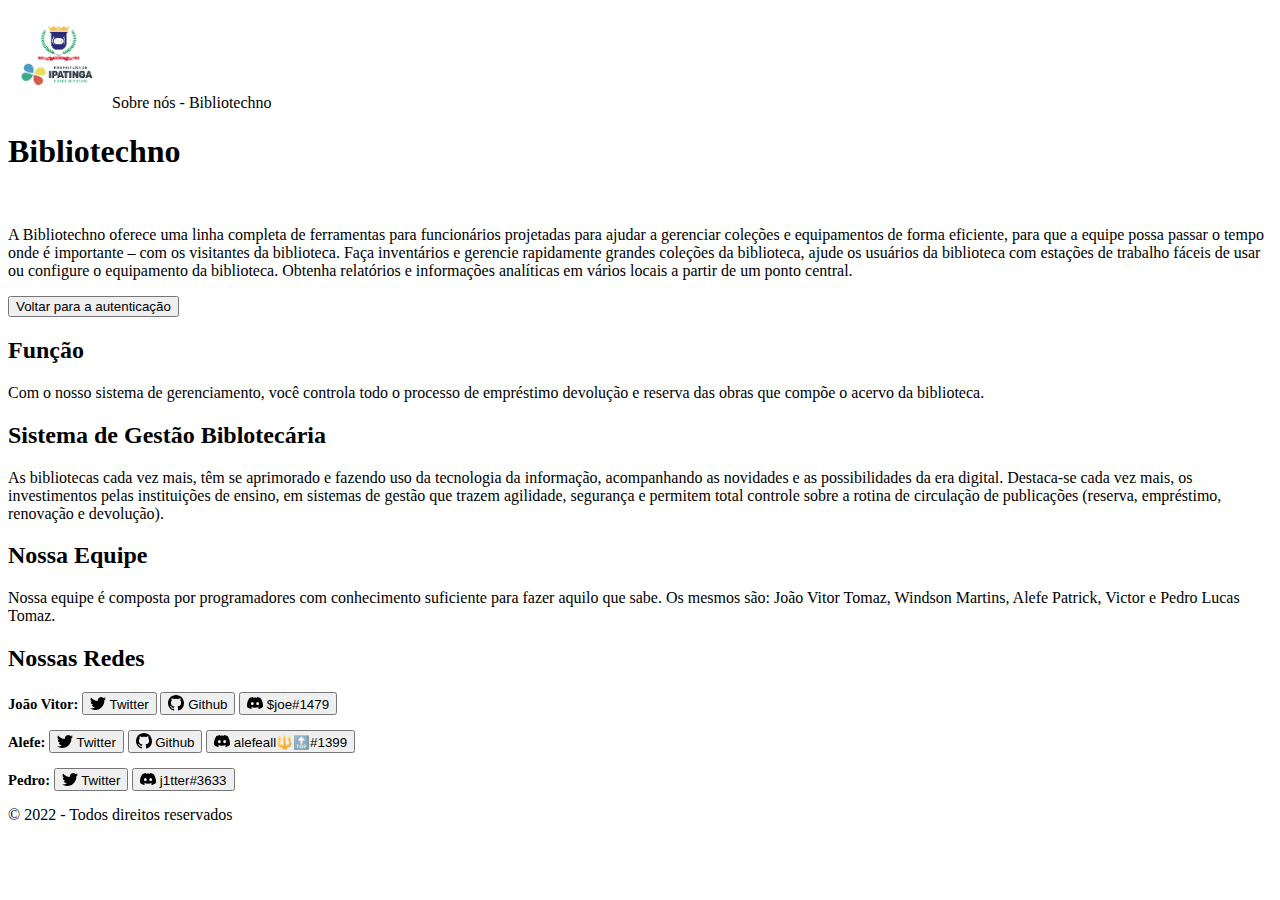
<file: test_1.html>
<!doctype html>
<html lang="pt-br">

<head>
    <meta charset="utf-8">
    <meta name="viewport" content="width=device-width, initial-scale=1">
    <meta name="description" content="">

    <title>Bibliotechno - Sobre nós</title>

    <!-- CSS only -->
    <link href="https://cdn.jsdelivr.net/npm/bootstrap@5.2.2/dist/css/bootstrap.min.css" rel="stylesheet"
        integrity="sha384-Zenh87qX5JnK2Jl0vWa8Ck2rdkQ2Bzep5IDxbcnCeuOxjzrPF/et3URy9Bv1WTRi" crossorigin="anonymous">
    <link rel="stylesheet" href="assets/css/style_sobre.css">

    <link rel="shortcut icon" href="assets/images/ipatinga.png" type="image/x-icon">

    <style>
        a {
            text-decoration: none;
        }
    </style>
</head>

<body>
    <main>
        <div class="container py-4">
            <header class="pb-3 mb-0 border-bottom">
                <img src="./assets/images/ipatinga.png" alt="" style="width:100px">

                <path fill-rule="evenodd" clip-rule="evenodd" d="" fill="currentColor"></path>

                <span class="fs-4">Sobre nós - Bibliotechno</span>
            </header>

            <div class="p-5 mb-4 bg-light rounded-3">
                <div class="container-fluid py-5">
                    <h1 class="display-5 fw-bold">Bibliotechno</h1><br>
                    <p class="col-md-8 fs-4">A Bibliotechno oferece uma linha completa de ferramentas para funcionários
                        projetadas
                        para ajudar a
                        gerenciar coleções e equipamentos de forma eficiente, para que a equipe possa passar o tempo
                        onde é
                        importante – com os visitantes da biblioteca. Faça inventários e gerencie rapidamente grandes
                        coleções da
                        biblioteca, ajude os usuários da biblioteca com estações de trabalho fáceis de usar ou configure
                        o
                        equipamento da biblioteca. Obtenha relatórios e informações analíticas em vários locais a partir
                        de um ponto
                        central.</p>
                    <a href="login.php"><button class="btn btn-primary btn-lg" type="button">Voltar para a
                            autenticação</button></a>
                </div>
            </div>

            <div class="row align-items-md-stretch">
                <div class="col-md-6">
                    <div class="h-80 p-5 text-bg-dark rounded-3">
                        <h2>Função</h2>
                        <p>Com o nosso sistema de gerenciamento, você controla todo o processo de empréstimo devolução e
                            reserva das
                            obras que compõe o acervo da biblioteca.</p>
                    </div>
                </div>

                <div class="col-md-6">
                    <div class="h-100 p-4 bg-light border rounded-3">
                        <h2>Sistema de Gestão Biblotecária</h2>
                        <p>As bibliotecas cada vez mais, têm se aprimorado e fazendo uso da tecnologia da informação,
                            acompanhando
                            as
                            novidades e as possibilidades da era digital. Destaca-se cada vez mais, os investimentos
                            pelas
                            instituições
                            de ensino, em sistemas de gestão que trazem agilidade, segurança e permitem total controle
                            sobre a rotina
                            de
                            circulação de publicações (reserva, empréstimo, renovação e devolução).</p>
                    </div>
                </div>

                <div class="col-md-6">
                    <div class="h-100 p-5 bg-primary border rounded-3 text-white">
                        <h2>Nossa Equipe</h2>
                        <p>Nossa equipe é composta por programadores com conhecimento suficiente para fazer aquilo que
                            sabe. Os
                            mesmos são: João Vitor Tomaz, Windson Martins, Alefe Patrick, Victor e Pedro Lucas Tomaz.
                        </p>
                    </div>
                </div>

                <div class="col-md-6">
                    <div class="h-100 p-5 bg-danger border rounded-3 text-white">
                        <h2>Nossas Redes</h2>
                        <p style="font-size: 11pt;"><b>João Vitor:</b>
                            <a href="https://twitter.com/Joe07721953" target="_blank">
                                <button type="button" class="btn btn-black">
                                    <svg xmlns="http://www.w3.org/2000/svg" width="16" height="16" fill="currentColor"
                                        class="bi bi-twitter" viewBox="0 0 16 16">
                                        <path
                                            d="M5.026 15c6.038 0 9.341-5.003 9.341-9.334 0-.14 0-.282-.006-.422A6.685 6.685 0 0 0 16 3.542a6.658 6.658 0 0 1-1.889.518 3.301 3.301 0 0 0 1.447-1.817 6.533 6.533 0 0 1-2.087.793A3.286 3.286 0 0 0 7.875 6.03a9.325 9.325 0 0 1-6.767-3.429 3.289 3.289 0 0 0 1.018 4.382A3.323 3.323 0 0 1 .64 6.575v.045a3.288 3.288 0 0 0 2.632 3.218 3.203 3.203 0 0 1-.865.115 3.23 3.23 0 0 1-.614-.057 3.283 3.283 0 0 0 3.067 2.277A6.588 6.588 0 0 1 .78 13.58a6.32 6.32 0 0 1-.78-.045A9.344 9.344 0 0 0 5.026 15z">
                                        </path>
                                    </svg>
                                    Twitter
                                </button>
                            </a>
                            <a href="https://github.com/joao-joe1" target="_blank">
                                <button type="button" class="btn btn-black">
                                    <svg xmlns="http://www.w3.org/2000/svg" width="16" height="16" fill="currentColor"
                                        class="bi bi-github" viewBox="0 0 16 16">
                                        <path
                                            d="M8 0C3.58 0 0 3.58 0 8c0 3.54 2.29 6.53 5.47 7.59.4.07.55-.17.55-.38 0-.19-.01-.82-.01-1.49-2.01.37-2.53-.49-2.69-.94-.09-.23-.48-.94-.82-1.13-.28-.15-.68-.52-.01-.53.63-.01 1.08.58 1.23.82.72 1.21 1.87.87 2.33.66.07-.52.28-.87.51-1.07-1.78-.2-3.64-.89-3.64-3.95 0-.87.31-1.59.82-2.15-.08-.2-.36-1.02.08-2.12 0 0 .67-.21 2.2.82.64-.18 1.32-.27 2-.27.68 0 1.36.09 2 .27 1.53-1.04 2.2-.82 2.2-.82.44 1.1.16 1.92.08 2.12.51.56.82 1.27.82 2.15 0 3.07-1.87 3.75-3.65 3.95.29.25.54.73.54 1.48 0 1.07-.01 1.93-.01 2.2 0 .21.15.46.55.38A8.012 8.012 0 0 0 16 8c0-4.42-3.58-8-8-8z">
                                        </path>
                                    </svg>
                                    Github
                                </button>
                            </a>
                            <button type="button" class="btn btn-primary">
                                <svg xmlns="http://www.w3.org/2000/svg" width="16" height="16" fill="currentColor"
                                    class="bi bi-discord" viewBox="0 0 16 16">
                                    <path
                                        d="M13.545 2.907a13.227 13.227 0 0 0-3.257-1.011.05.05 0 0 0-.052.025c-.141.25-.297.577-.406.833a12.19 12.19 0 0 0-3.658 0 8.258 8.258 0 0 0-.412-.833.051.051 0 0 0-.052-.025c-1.125.194-2.22.534-3.257 1.011a.041.041 0 0 0-.021.018C.356 6.024-.213 9.047.066 12.032c.001.014.01.028.021.037a13.276 13.276 0 0 0 3.995 2.02.05.05 0 0 0 .056-.019c.308-.42.582-.863.818-1.329a.05.05 0 0 0-.01-.059.051.051 0 0 0-.018-.011 8.875 8.875 0 0 1-1.248-.595.05.05 0 0 1-.02-.066.051.051 0 0 1 .015-.019c.084-.063.168-.129.248-.195a.05.05 0 0 1 .051-.007c2.619 1.196 5.454 1.196 8.041 0a.052.052 0 0 1 .053.007c.08.066.164.132.248.195a.051.051 0 0 1-.004.085 8.254 8.254 0 0 1-1.249.594.05.05 0 0 0-.03.03.052.052 0 0 0 .003.041c.24.465.515.909.817 1.329a.05.05 0 0 0 .056.019 13.235 13.235 0 0 0 4.001-2.02.049.049 0 0 0 .021-.037c.334-3.451-.559-6.449-2.366-9.106a.034.034 0 0 0-.02-.019Zm-8.198 7.307c-.789 0-1.438-.724-1.438-1.612 0-.889.637-1.613 1.438-1.613.807 0 1.45.73 1.438 1.613 0 .888-.637 1.612-1.438 1.612Zm5.316 0c-.788 0-1.438-.724-1.438-1.612 0-.889.637-1.613 1.438-1.613.807 0 1.451.73 1.438 1.613 0 .888-.631 1.612-1.438 1.612Z">
                                    </path>
                                </svg>
                                $joe#1479
                            </button>
                        </p>
                        <p style="font-size: 11pt;"><b>Alefe:</b>
                            <a href="https://twitter.com/Joe07721953" target="_blank">
                                <button type="button" class="btn btn-black">
                                    <svg xmlns="http://www.w3.org/2000/svg" width="16" height="16" fill="currentColor"
                                        class="bi bi-twitter" viewBox="0 0 16 16">
                                        <path
                                            d="M5.026 15c6.038 0 9.341-5.003 9.341-9.334 0-.14 0-.282-.006-.422A6.685 6.685 0 0 0 16 3.542a6.658 6.658 0 0 1-1.889.518 3.301 3.301 0 0 0 1.447-1.817 6.533 6.533 0 0 1-2.087.793A3.286 3.286 0 0 0 7.875 6.03a9.325 9.325 0 0 1-6.767-3.429 3.289 3.289 0 0 0 1.018 4.382A3.323 3.323 0 0 1 .64 6.575v.045a3.288 3.288 0 0 0 2.632 3.218 3.203 3.203 0 0 1-.865.115 3.23 3.23 0 0 1-.614-.057 3.283 3.283 0 0 0 3.067 2.277A6.588 6.588 0 0 1 .78 13.58a6.32 6.32 0 0 1-.78-.045A9.344 9.344 0 0 0 5.026 15z">
                                        </path>
                                    </svg>
                                    Twitter
                                </button>
                            </a>
                            <a href="https://github.com/joao-joe1" target="_blank">
                                <button type="button" class="btn btn-black">
                                    <svg xmlns="http://www.w3.org/2000/svg" width="16" height="16" fill="currentColor"
                                        class="bi bi-github" viewBox="0 0 16 16">
                                        <path
                                            d="M8 0C3.58 0 0 3.58 0 8c0 3.54 2.29 6.53 5.47 7.59.4.07.55-.17.55-.38 0-.19-.01-.82-.01-1.49-2.01.37-2.53-.49-2.69-.94-.09-.23-.48-.94-.82-1.13-.28-.15-.68-.52-.01-.53.63-.01 1.08.58 1.23.82.72 1.21 1.87.87 2.33.66.07-.52.28-.87.51-1.07-1.78-.2-3.64-.89-3.64-3.95 0-.87.31-1.59.82-2.15-.08-.2-.36-1.02.08-2.12 0 0 .67-.21 2.2.82.64-.18 1.32-.27 2-.27.68 0 1.36.09 2 .27 1.53-1.04 2.2-.82 2.2-.82.44 1.1.16 1.92.08 2.12.51.56.82 1.27.82 2.15 0 3.07-1.87 3.75-3.65 3.95.29.25.54.73.54 1.48 0 1.07-.01 1.93-.01 2.2 0 .21.15.46.55.38A8.012 8.012 0 0 0 16 8c0-4.42-3.58-8-8-8z">
                                        </path>
                                    </svg>
                                    Github
                                </button>
                            </a>
                            <button type="button" class="btn btn-primary">
                                <svg xmlns="http://www.w3.org/2000/svg" width="16" height="16" fill="currentColor"
                                    class="bi bi-discord" viewBox="0 0 16 16">
                                    <path
                                        d="M13.545 2.907a13.227 13.227 0 0 0-3.257-1.011.05.05 0 0 0-.052.025c-.141.25-.297.577-.406.833a12.19 12.19 0 0 0-3.658 0 8.258 8.258 0 0 0-.412-.833.051.051 0 0 0-.052-.025c-1.125.194-2.22.534-3.257 1.011a.041.041 0 0 0-.021.018C.356 6.024-.213 9.047.066 12.032c.001.014.01.028.021.037a13.276 13.276 0 0 0 3.995 2.02.05.05 0 0 0 .056-.019c.308-.42.582-.863.818-1.329a.05.05 0 0 0-.01-.059.051.051 0 0 0-.018-.011 8.875 8.875 0 0 1-1.248-.595.05.05 0 0 1-.02-.066.051.051 0 0 1 .015-.019c.084-.063.168-.129.248-.195a.05.05 0 0 1 .051-.007c2.619 1.196 5.454 1.196 8.041 0a.052.052 0 0 1 .053.007c.08.066.164.132.248.195a.051.051 0 0 1-.004.085 8.254 8.254 0 0 1-1.249.594.05.05 0 0 0-.03.03.052.052 0 0 0 .003.041c.24.465.515.909.817 1.329a.05.05 0 0 0 .056.019 13.235 13.235 0 0 0 4.001-2.02.049.049 0 0 0 .021-.037c.334-3.451-.559-6.449-2.366-9.106a.034.034 0 0 0-.02-.019Zm-8.198 7.307c-.789 0-1.438-.724-1.438-1.612 0-.889.637-1.613 1.438-1.613.807 0 1.45.73 1.438 1.613 0 .888-.637 1.612-1.438 1.612Zm5.316 0c-.788 0-1.438-.724-1.438-1.612 0-.889.637-1.613 1.438-1.613.807 0 1.451.73 1.438 1.613 0 .888-.631 1.612-1.438 1.612Z">
                                    </path>
                                </svg>
                                alefeall🔱🔝#1399
                            </button>
                        </p>
                        <p style="font-size: 11pt;"><b>Pedro:</b>
                            <a href="https://twitter.com/Joe07721953" target="_blank">
                                <button type="button" class="btn btn-black">
                                    <svg xmlns="http://www.w3.org/2000/svg" width="16" height="16" fill="currentColor"
                                        class="bi bi-twitter" viewBox="0 0 16 16">
                                        <path
                                            d="M5.026 15c6.038 0 9.341-5.003 9.341-9.334 0-.14 0-.282-.006-.422A6.685 6.685 0 0 0 16 3.542a6.658 6.658 0 0 1-1.889.518 3.301 3.301 0 0 0 1.447-1.817 6.533 6.533 0 0 1-2.087.793A3.286 3.286 0 0 0 7.875 6.03a9.325 9.325 0 0 1-6.767-3.429 3.289 3.289 0 0 0 1.018 4.382A3.323 3.323 0 0 1 .64 6.575v.045a3.288 3.288 0 0 0 2.632 3.218 3.203 3.203 0 0 1-.865.115 3.23 3.23 0 0 1-.614-.057 3.283 3.283 0 0 0 3.067 2.277A6.588 6.588 0 0 1 .78 13.58a6.32 6.32 0 0 1-.78-.045A9.344 9.344 0 0 0 5.026 15z">
                                        </path>
                                    </svg>
                                    Twitter
                                </button>
                            </a>
                            <button type="button" class="btn btn-primary">
                                <svg xmlns="http://www.w3.org/2000/svg" width="16" height="16" fill="currentColor"
                                    class="bi bi-discord" viewBox="0 0 16 16">
                                    <path
                                        d="M13.545 2.907a13.227 13.227 0 0 0-3.257-1.011.05.05 0 0 0-.052.025c-.141.25-.297.577-.406.833a12.19 12.19 0 0 0-3.658 0 8.258 8.258 0 0 0-.412-.833.051.051 0 0 0-.052-.025c-1.125.194-2.22.534-3.257 1.011a.041.041 0 0 0-.021.018C.356 6.024-.213 9.047.066 12.032c.001.014.01.028.021.037a13.276 13.276 0 0 0 3.995 2.02.05.05 0 0 0 .056-.019c.308-.42.582-.863.818-1.329a.05.05 0 0 0-.01-.059.051.051 0 0 0-.018-.011 8.875 8.875 0 0 1-1.248-.595.05.05 0 0 1-.02-.066.051.051 0 0 1 .015-.019c.084-.063.168-.129.248-.195a.05.05 0 0 1 .051-.007c2.619 1.196 5.454 1.196 8.041 0a.052.052 0 0 1 .053.007c.08.066.164.132.248.195a.051.051 0 0 1-.004.085 8.254 8.254 0 0 1-1.249.594.05.05 0 0 0-.03.03.052.052 0 0 0 .003.041c.24.465.515.909.817 1.329a.05.05 0 0 0 .056.019 13.235 13.235 0 0 0 4.001-2.02.049.049 0 0 0 .021-.037c.334-3.451-.559-6.449-2.366-9.106a.034.034 0 0 0-.02-.019Zm-8.198 7.307c-.789 0-1.438-.724-1.438-1.612 0-.889.637-1.613 1.438-1.613.807 0 1.45.73 1.438 1.613 0 .888-.637 1.612-1.438 1.612Zm5.316 0c-.788 0-1.438-.724-1.438-1.612 0-.889.637-1.613 1.438-1.613.807 0 1.451.73 1.438 1.613 0 .888-.631 1.612-1.438 1.612Z">
                                    </path>
                                </svg>
                                j1tter#3633
                            </button>
                        </p>
                    </div>
                </div>
            </div>

            <footer class="pt-3 mt-4 text-muted border-top">
                &copy; 2022 - Todos direitos reservados
            </footer>
        </div>
    </main>
</body>

</html>
</file>
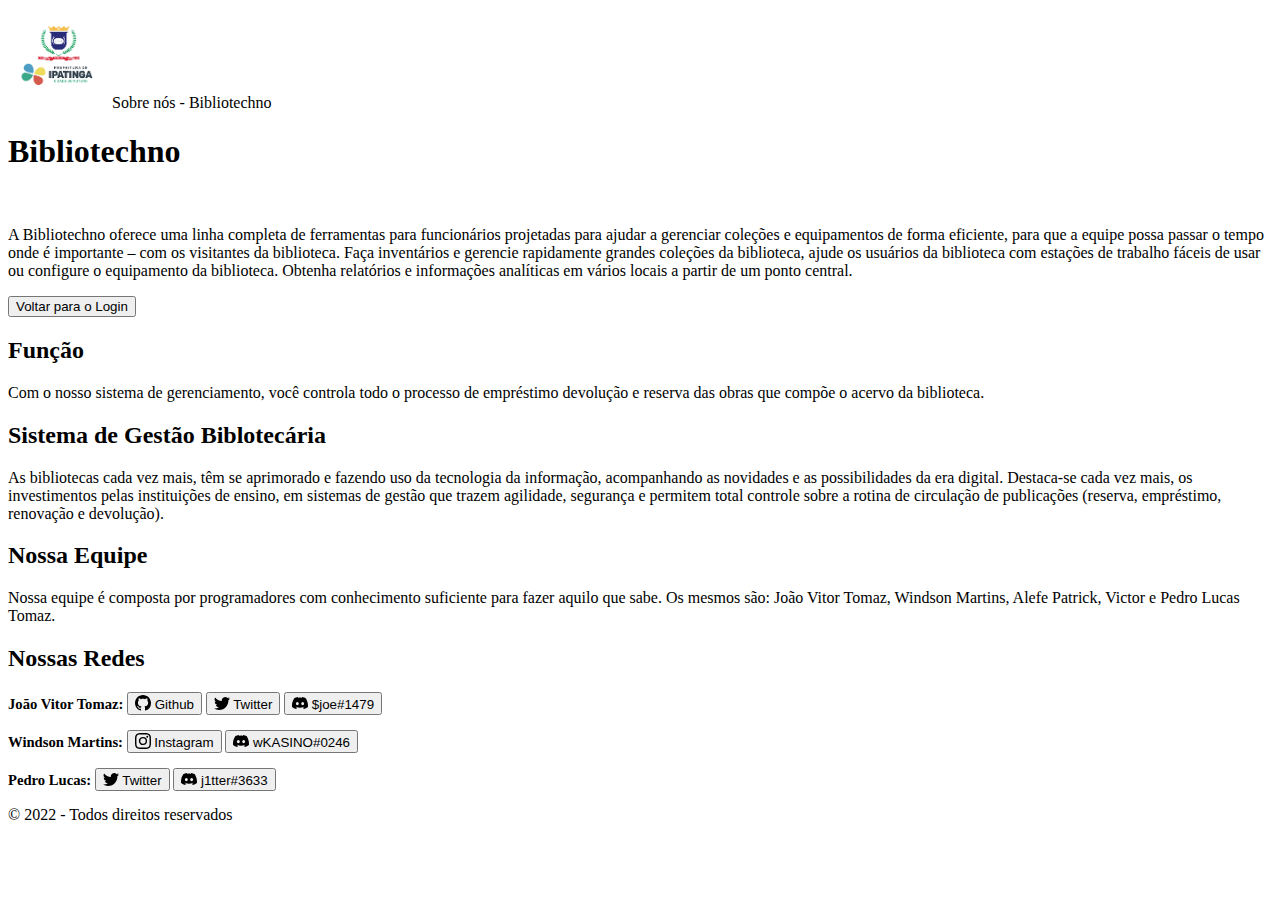
<file: test_index.html>
<!doctype html>
<html lang="pt-br">

<head>
    <meta charset="utf-8">
    <meta name="viewport" content="width=device-width, initial-scale=1">
    <meta name="description" content="">
    <title>Bibliotechno</title>

    <!-- CSS only -->
    <link href="https://cdn.jsdelivr.net/npm/bootstrap@5.2.2/dist/css/bootstrap.min.css" rel="stylesheet"
        integrity="sha384-Zenh87qX5JnK2Jl0vWa8Ck2rdkQ2Bzep5IDxbcnCeuOxjzrPF/et3URy9Bv1WTRi" crossorigin="anonymous">
    <link rel="stylesheet" href="assets/css/style_sobre.css">
</head>

<body>
    <style>
        a {
            text-decoration: none;
        }
    </style>
    <main>
        <div class="container py-4">
            <header class="pb-3 mb-0 border-bottom">
                <img src="./assets/images/ipatinga.png" alt="" style="width:100px">
                <title></title>
                <path fill-rule="evenodd" clip-rule="evenodd" d="" fill="currentColor"></path>
                </svg>
                <span class="fs-4">Sobre nós - Bibliotechno</span>
                </a>
            </header>

            <div class="p-5 mb-4 bg-light rounded-3">
                <div class="container-fluid py-5">
                    <h1 class="display-5 fw-bold">Bibliotechno</h1><br>
                    <p class="col-md-8 fs-4">A Bibliotechno oferece uma linha completa de ferramentas para funcionários
                        projetadas
                        para ajudar a
                        gerenciar coleções e equipamentos de forma eficiente, para que a equipe possa passar o tempo
                        onde é
                        importante – com os visitantes da biblioteca. Faça inventários e gerencie rapidamente grandes
                        coleções da
                        biblioteca, ajude os usuários da biblioteca com estações de trabalho fáceis de usar ou configure
                        o
                        equipamento da biblioteca. Obtenha relatórios e informações analíticas em vários locais a partir
                        de um ponto
                        central.</p>
                    <a href="login.php"><button class="btn btn-primary btn-lg" type="button">Voltar para o
                            Login</button></a>
                </div>
            </div>

            <div class="row align-items-md-stretch">
                <div class="col-md-6">
                    <div class="h-80 p-5 text-bg-dark rounded-3">
                        <h2>Função</h2>
                        <p>Com o nosso sistema de gerenciamento, você controla todo o processo de empréstimo devolução e
                            reserva das
                            obras que compõe o acervo da biblioteca.</p>
                    </div>
                </div>
                <div class="col-md-6">
                    <div class="h-100 p-4 bg-light border rounded-3">
                        <h2>Sistema de Gestão Biblotecária</h2>
                        <p>As bibliotecas cada vez mais, têm se aprimorado e fazendo uso da tecnologia da informação,
                            acompanhando
                            as
                            novidades e as possibilidades da era digital. Destaca-se cada vez mais, os investimentos
                            pelas
                            instituições
                            de ensino, em sistemas de gestão que trazem agilidade, segurança e permitem total controle
                            sobre a rotina
                            de
                            circulação de publicações (reserva, empréstimo, renovação e devolução).</p>
                    </div>
                </div>
                <div class="col-md-">
                    <div class="h-100 p-5 bg-primary border rounded-3 text-white">
                        <h2>Nossa Equipe</h2>
                        <p>Nossa equipe é composta por programadores com conhecimento suficiente para fazer aquilo que
                            sabe. Os
                            mesmos são: João Vitor Tomaz, Windson Martins, Alefe Patrick, Victor e Pedro Lucas Tomaz.
                        </p>
                    </div>
                </div>
                <div class="col-md-6">
                    <div class="h-100 p-5 bg-danger border rounded-3 text-white">
                        <h2>Nossas Redes</h2>
                        <p style="font-size: 11pt;"><b>João Vitor Tomaz:</b>
                            <a href="https://github.com/joao-joe1" target="_blank">
                                <button type="button" class="btn btn-black">
                                    <svg xmlns="http://www.w3.org/2000/svg" width="16" height="16" fill="currentColor"
                                        class="bi bi-github" viewBox="0 0 16 16">
                                        <path
                                            d="M8 0C3.58 0 0 3.58 0 8c0 3.54 2.29 6.53 5.47 7.59.4.07.55-.17.55-.38 0-.19-.01-.82-.01-1.49-2.01.37-2.53-.49-2.69-.94-.09-.23-.48-.94-.82-1.13-.28-.15-.68-.52-.01-.53.63-.01 1.08.58 1.23.82.72 1.21 1.87.87 2.33.66.07-.52.28-.87.51-1.07-1.78-.2-3.64-.89-3.64-3.95 0-.87.31-1.59.82-2.15-.08-.2-.36-1.02.08-2.12 0 0 .67-.21 2.2.82.64-.18 1.32-.27 2-.27.68 0 1.36.09 2 .27 1.53-1.04 2.2-.82 2.2-.82.44 1.1.16 1.92.08 2.12.51.56.82 1.27.82 2.15 0 3.07-1.87 3.75-3.65 3.95.29.25.54.73.54 1.48 0 1.07-.01 1.93-.01 2.2 0 .21.15.46.55.38A8.012 8.012 0 0 0 16 8c0-4.42-3.58-8-8-8z">
                                        </path>
                                    </svg>
                                    Github
                                </button>
                            </a>
                            <a href="https://twitter.com/Joe07721953" target="_blank">
                                <button type="button" class="btn btn-black">
                                    <svg xmlns="http://www.w3.org/2000/svg" width="16" height="16" fill="currentColor"
                                        class="bi bi-twitter" viewBox="0 0 16 16">
                                        <path
                                            d="M5.026 15c6.038 0 9.341-5.003 9.341-9.334 0-.14 0-.282-.006-.422A6.685 6.685 0 0 0 16 3.542a6.658 6.658 0 0 1-1.889.518 3.301 3.301 0 0 0 1.447-1.817 6.533 6.533 0 0 1-2.087.793A3.286 3.286 0 0 0 7.875 6.03a9.325 9.325 0 0 1-6.767-3.429 3.289 3.289 0 0 0 1.018 4.382A3.323 3.323 0 0 1 .64 6.575v.045a3.288 3.288 0 0 0 2.632 3.218 3.203 3.203 0 0 1-.865.115 3.23 3.23 0 0 1-.614-.057 3.283 3.283 0 0 0 3.067 2.277A6.588 6.588 0 0 1 .78 13.58a6.32 6.32 0 0 1-.78-.045A9.344 9.344 0 0 0 5.026 15z">
                                        </path>
                                    </svg>
                                    Twitter
                                </button>
                            </a>
                            <button type="button" class="btn btn-primary">
                                <svg xmlns="http://www.w3.org/2000/svg" width="16" height="16" fill="currentColor"
                                    class="bi bi-discord" viewBox="0 0 16 16">
                                    <path
                                        d="M13.545 2.907a13.227 13.227 0 0 0-3.257-1.011.05.05 0 0 0-.052.025c-.141.25-.297.577-.406.833a12.19 12.19 0 0 0-3.658 0 8.258 8.258 0 0 0-.412-.833.051.051 0 0 0-.052-.025c-1.125.194-2.22.534-3.257 1.011a.041.041 0 0 0-.021.018C.356 6.024-.213 9.047.066 12.032c.001.014.01.028.021.037a13.276 13.276 0 0 0 3.995 2.02.05.05 0 0 0 .056-.019c.308-.42.582-.863.818-1.329a.05.05 0 0 0-.01-.059.051.051 0 0 0-.018-.011 8.875 8.875 0 0 1-1.248-.595.05.05 0 0 1-.02-.066.051.051 0 0 1 .015-.019c.084-.063.168-.129.248-.195a.05.05 0 0 1 .051-.007c2.619 1.196 5.454 1.196 8.041 0a.052.052 0 0 1 .053.007c.08.066.164.132.248.195a.051.051 0 0 1-.004.085 8.254 8.254 0 0 1-1.249.594.05.05 0 0 0-.03.03.052.052 0 0 0 .003.041c.24.465.515.909.817 1.329a.05.05 0 0 0 .056.019 13.235 13.235 0 0 0 4.001-2.02.049.049 0 0 0 .021-.037c.334-3.451-.559-6.449-2.366-9.106a.034.034 0 0 0-.02-.019Zm-8.198 7.307c-.789 0-1.438-.724-1.438-1.612 0-.889.637-1.613 1.438-1.613.807 0 1.45.73 1.438 1.613 0 .888-.637 1.612-1.438 1.612Zm5.316 0c-.788 0-1.438-.724-1.438-1.612 0-.889.637-1.613 1.438-1.613.807 0 1.451.73 1.438 1.613 0 .888-.631 1.612-1.438 1.612Z">
                                    </path>
                                </svg>
                                $joe#1479
                            </button>
                            </a>
                        </p>
                        <p style="font-size: 11pt;"><b>Windson Martins:</b>
                            <a href="https://twitter.com/Joe07721953" target="_blank">
                                <button type="button" class="btn btn-black">
                                    <svg xmlns="http://www.w3.org/2000/svg" width="16" height="16" fill="currentColor"
                                        class="bi bi-instagram" viewBox="0 0 16 16">
                                        <path
                                            d="M8 0C5.829 0 5.556.01 4.703.048 3.85.088 3.269.222 2.76.42a3.917 3.917 0 0 0-1.417.923A3.927 3.927 0 0 0 .42 2.76C.222 3.268.087 3.85.048 4.7.01 5.555 0 5.827 0 8.001c0 2.172.01 2.444.048 3.297.04.852.174 1.433.372 1.942.205.526.478.972.923 1.417.444.445.89.719 1.416.923.51.198 1.09.333 1.942.372C5.555 15.99 5.827 16 8 16s2.444-.01 3.298-.048c.851-.04 1.434-.174 1.943-.372a3.916 3.916 0 0 0 1.416-.923c.445-.445.718-.891.923-1.417.197-.509.332-1.09.372-1.942C15.99 10.445 16 10.173 16 8s-.01-2.445-.048-3.299c-.04-.851-.175-1.433-.372-1.941a3.926 3.926 0 0 0-.923-1.417A3.911 3.911 0 0 0 13.24.42c-.51-.198-1.092-.333-1.943-.372C10.443.01 10.172 0 7.998 0h.003zm-.717 1.442h.718c2.136 0 2.389.007 3.232.046.78.035 1.204.166 1.486.275.373.145.64.319.92.599.28.28.453.546.598.92.11.281.24.705.275 1.485.039.843.047 1.096.047 3.231s-.008 2.389-.047 3.232c-.035.78-.166 1.203-.275 1.485a2.47 2.47 0 0 1-.599.919c-.28.28-.546.453-.92.598-.28.11-.704.24-1.485.276-.843.038-1.096.047-3.232.047s-2.39-.009-3.233-.047c-.78-.036-1.203-.166-1.485-.276a2.478 2.478 0 0 1-.92-.598 2.48 2.48 0 0 1-.6-.92c-.109-.281-.24-.705-.275-1.485-.038-.843-.046-1.096-.046-3.233 0-2.136.008-2.388.046-3.231.036-.78.166-1.204.276-1.486.145-.373.319-.64.599-.92.28-.28.546-.453.92-.598.282-.11.705-.24 1.485-.276.738-.034 1.024-.044 2.515-.045v.002zm4.988 1.328a.96.96 0 1 0 0 1.92.96.96 0 0 0 0-1.92zm-4.27 1.122a4.109 4.109 0 1 0 0 8.217 4.109 4.109 0 0 0 0-8.217zm0 1.441a2.667 2.667 0 1 1 0 5.334 2.667 2.667 0 0 1 0-5.334z">
                                        </path>
                                    </svg>
                                    Instagram
                                </button>
                            </a>
                            <button type="button" class="btn btn-primary" style="height: 1%;">
                                <svg xmlns="http://www.w3.org/2000/svg" width="16" height="16" fill="currentColor"
                                    class="bi bi-discord" viewBox="0 0 16 16">
                                    <path
                                        d="M13.545 2.907a13.227 13.227 0 0 0-3.257-1.011.05.05 0 0 0-.052.025c-.141.25-.297.577-.406.833a12.19 12.19 0 0 0-3.658 0 8.258 8.258 0 0 0-.412-.833.051.051 0 0 0-.052-.025c-1.125.194-2.22.534-3.257 1.011a.041.041 0 0 0-.021.018C.356 6.024-.213 9.047.066 12.032c.001.014.01.028.021.037a13.276 13.276 0 0 0 3.995 2.02.05.05 0 0 0 .056-.019c.308-.42.582-.863.818-1.329a.05.05 0 0 0-.01-.059.051.051 0 0 0-.018-.011 8.875 8.875 0 0 1-1.248-.595.05.05 0 0 1-.02-.066.051.051 0 0 1 .015-.019c.084-.063.168-.129.248-.195a.05.05 0 0 1 .051-.007c2.619 1.196 5.454 1.196 8.041 0a.052.052 0 0 1 .053.007c.08.066.164.132.248.195a.051.051 0 0 1-.004.085 8.254 8.254 0 0 1-1.249.594.05.05 0 0 0-.03.03.052.052 0 0 0 .003.041c.24.465.515.909.817 1.329a.05.05 0 0 0 .056.019 13.235 13.235 0 0 0 4.001-2.02.049.049 0 0 0 .021-.037c.334-3.451-.559-6.449-2.366-9.106a.034.034 0 0 0-.02-.019Zm-8.198 7.307c-.789 0-1.438-.724-1.438-1.612 0-.889.637-1.613 1.438-1.613.807 0 1.45.73 1.438 1.613 0 .888-.637 1.612-1.438 1.612Zm5.316 0c-.788 0-1.438-.724-1.438-1.612 0-.889.637-1.613 1.438-1.613.807 0 1.451.73 1.438 1.613 0 .888-.631 1.612-1.438 1.612Z">
                                    </path>
                                </svg>
                                wKASINO#0246
                            </button>
                            </a>
                        </p>
                        <p style="font-size: 11pt;"><b>Pedro Lucas:</b>
                            <a href="https://twitter.com/Joe07721953" target="_blank">
                                <button type="button" class="btn btn-black">
                                    <svg xmlns="http://www.w3.org/2000/svg" width="16" height="16" fill="currentColor"
                                        class="bi bi-twitter" viewBox="0 0 16 16">
                                        <path
                                            d="M5.026 15c6.038 0 9.341-5.003 9.341-9.334 0-.14 0-.282-.006-.422A6.685 6.685 0 0 0 16 3.542a6.658 6.658 0 0 1-1.889.518 3.301 3.301 0 0 0 1.447-1.817 6.533 6.533 0 0 1-2.087.793A3.286 3.286 0 0 0 7.875 6.03a9.325 9.325 0 0 1-6.767-3.429 3.289 3.289 0 0 0 1.018 4.382A3.323 3.323 0 0 1 .64 6.575v.045a3.288 3.288 0 0 0 2.632 3.218 3.203 3.203 0 0 1-.865.115 3.23 3.23 0 0 1-.614-.057 3.283 3.283 0 0 0 3.067 2.277A6.588 6.588 0 0 1 .78 13.58a6.32 6.32 0 0 1-.78-.045A9.344 9.344 0 0 0 5.026 15z">
                                        </path>
                                    </svg>
                                    Twitter
                                </button>
                            </a>
                            <button type="button" class="btn btn-primary">
                                <svg xmlns="http://www.w3.org/2000/svg" width="16" height="16" fill="currentColor"
                                    class="bi bi-discord" viewBox="0 0 16 16">
                                    <path
                                        d="M13.545 2.907a13.227 13.227 0 0 0-3.257-1.011.05.05 0 0 0-.052.025c-.141.25-.297.577-.406.833a12.19 12.19 0 0 0-3.658 0 8.258 8.258 0 0 0-.412-.833.051.051 0 0 0-.052-.025c-1.125.194-2.22.534-3.257 1.011a.041.041 0 0 0-.021.018C.356 6.024-.213 9.047.066 12.032c.001.014.01.028.021.037a13.276 13.276 0 0 0 3.995 2.02.05.05 0 0 0 .056-.019c.308-.42.582-.863.818-1.329a.05.05 0 0 0-.01-.059.051.051 0 0 0-.018-.011 8.875 8.875 0 0 1-1.248-.595.05.05 0 0 1-.02-.066.051.051 0 0 1 .015-.019c.084-.063.168-.129.248-.195a.05.05 0 0 1 .051-.007c2.619 1.196 5.454 1.196 8.041 0a.052.052 0 0 1 .053.007c.08.066.164.132.248.195a.051.051 0 0 1-.004.085 8.254 8.254 0 0 1-1.249.594.05.05 0 0 0-.03.03.052.052 0 0 0 .003.041c.24.465.515.909.817 1.329a.05.05 0 0 0 .056.019 13.235 13.235 0 0 0 4.001-2.02.049.049 0 0 0 .021-.037c.334-3.451-.559-6.449-2.366-9.106a.034.034 0 0 0-.02-.019Zm-8.198 7.307c-.789 0-1.438-.724-1.438-1.612 0-.889.637-1.613 1.438-1.613.807 0 1.45.73 1.438 1.613 0 .888-.637 1.612-1.438 1.612Zm5.316 0c-.788 0-1.438-.724-1.438-1.612 0-.889.637-1.613 1.438-1.613.807 0 1.451.73 1.438 1.613 0 .888-.631 1.612-1.438 1.612Z">
                                    </path>
                                </svg>
                                j1tter#3633
                            </button>
                            </a>
                        </p>
                    </div>
                </div>
            </div>

            <footer class="pt-3 mt-4 text-muted border-top">
                &copy; 2022 - Todos direitos reservados
            </footer>
        </div>
    </main>



</body>

</html>
</file>
<file: assets/css/style_sobre.css>
.bd-placeholder-img {
    font-size: 1.125rem;
    text-anchor: middle;
    -webkit-user-select: none;
    -moz-user-select: none;
    user-select: none;
  }

  @media (min-width: 768px) {
    .bd-placeholder-img-lg {
      font-size: 3.5rem;
    }
  }

  .b-example-divider {
    height: 3rem;
    background-color: rgba(0, 0, 0, .1);
    border: solid rgba(0, 0, 0, .15);
    border-width: 1px 0;
    box-shadow: inset 0 .5em 1.5em rgba(0, 0, 0, .1), inset 0 .125em .5em rgba(0, 0, 0, .15);
  }

  .b-example-vr {
    flex-shrink: 0;
    width: 1.5rem;
    height: 100vh;
  }

  .bi {
    vertical-align: -.125em;
    fill: currentColor;
  }

  .nav-scroller {
    position: relative;
    z-index: 2;
    height: 2.75rem;
    overflow-y: hidden;
  }

  .nav-scroller .nav {
    display: flex;
    flex-wrap: nowrap;
    padding-bottom: 1rem;
    margin-top: -1px;
    overflow-x: auto;
    text-align: center;
    white-space: nowrap;
    -webkit-overflow-scrolling: touch;
  }

  ::-webkit-scrollbar {
    width: 10px;
  }

  ::-webkit-scrollbar-track {
    border: 1px solid #ffffff;
  }

  ::-webkit-scrollbar-thumb {
    background: linear-gradient(60deg, #22BDA1, #22BDBA);
    border-radius: 50px;
  }
</file>
